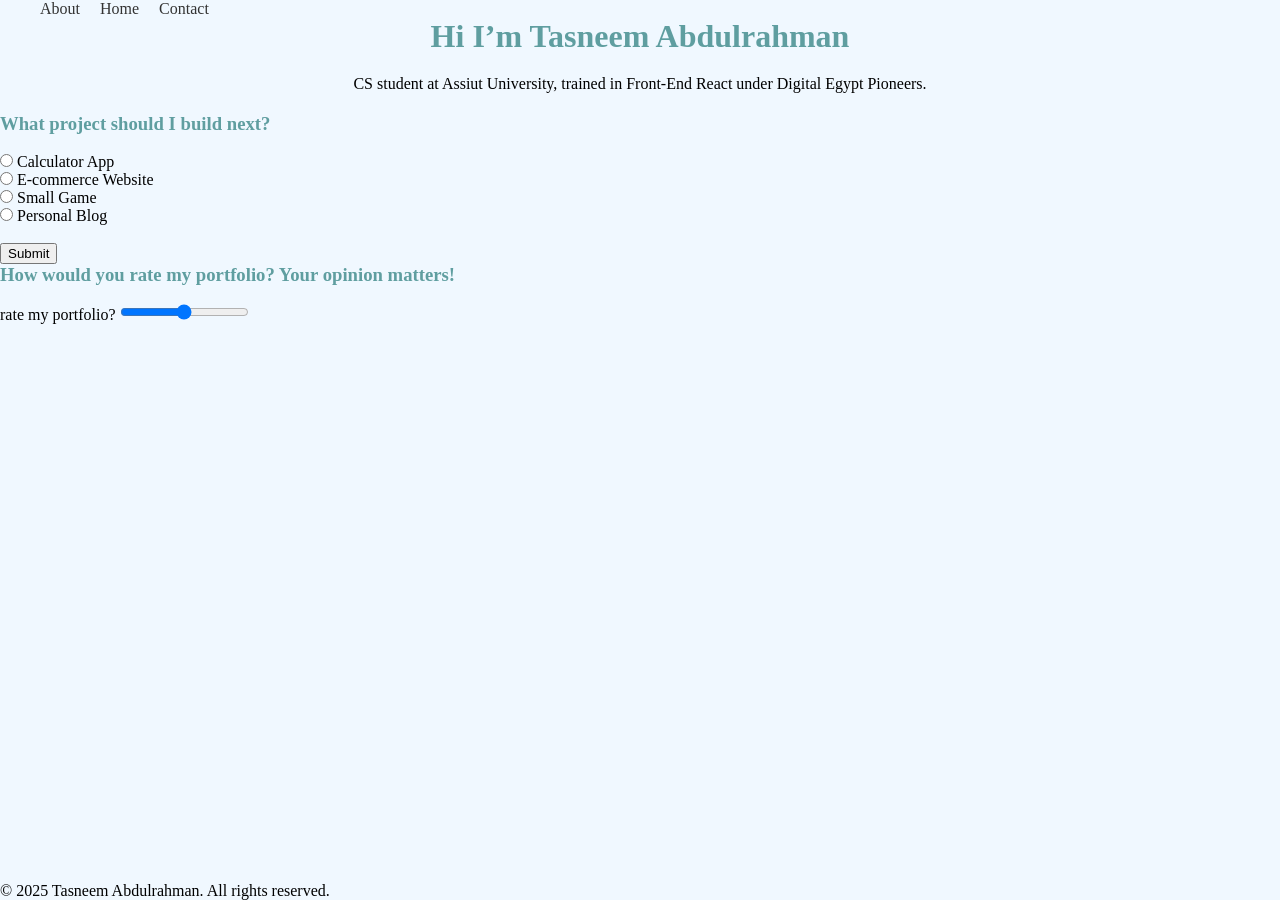
<file: index.html>
<!DOCTYPE html>
<html lang="en">

<head>
    <meta charset="UTF-8">
    <meta name="viewport" content="width=device-width, initial-scale=1.0">
    <link rel="stylesheet" href="./styles/style.css">
    <title>Tasneem Portfolio</title>




</head>


<body>
    <nav>
        <ul class="nav_links">
            <li>
                <a href="about.html">About</a>
            </li>
            <li>
                <a href="index.html">Home</a>
            </li>
            <li>
                <a href="contact.html">Contact</a>
            </li>

        </ul>
    </nav>
    <h1>Hi I’m Tasneem Abdulrahman</h1>


    <div class="about_section">
        <p>CS student at Assiut University, trained in Front-End React under Digital Egypt Pioneers.</p>
    </div>
    <div class="rate">
        <h3 style="color:cadetblue ;"> What project should I build next?</h3>
        <br>
        <form>
            <input type="radio" id="calc" name="next_project" value="Calculator App">
            <label for="calc">Calculator App</label><br>

            <input type="radio" id="ecom" name="next_project" value="E-commerce Website">
            <label for="ecom">E-commerce Website</label><br>

            <input type="radio" id="game" name="next_project" value="Small Game">
            <label for="game">Small Game</label><br>

            <input type="radio" id="blog" name="next_project" value="Personal Blog">
            <label for="blog">Personal Blog</label><br><br>

            <input type="submit" value="Submit">
            <h3 style="color:cadetblue;">How would you rate my portfolio? Your opinion matters!</h3>
            <br>
            <form>
                <label for="r"> rate my portfolio? </label>
                <input type="range" min="0" max="100" value="50" id="r" name="rating">

            </form>


    </div>

    <footer>
        <p>&copy; 2025 Tasneem Abdulrahman. All rights reserved.</p>
    </footer>



</html>
</file>
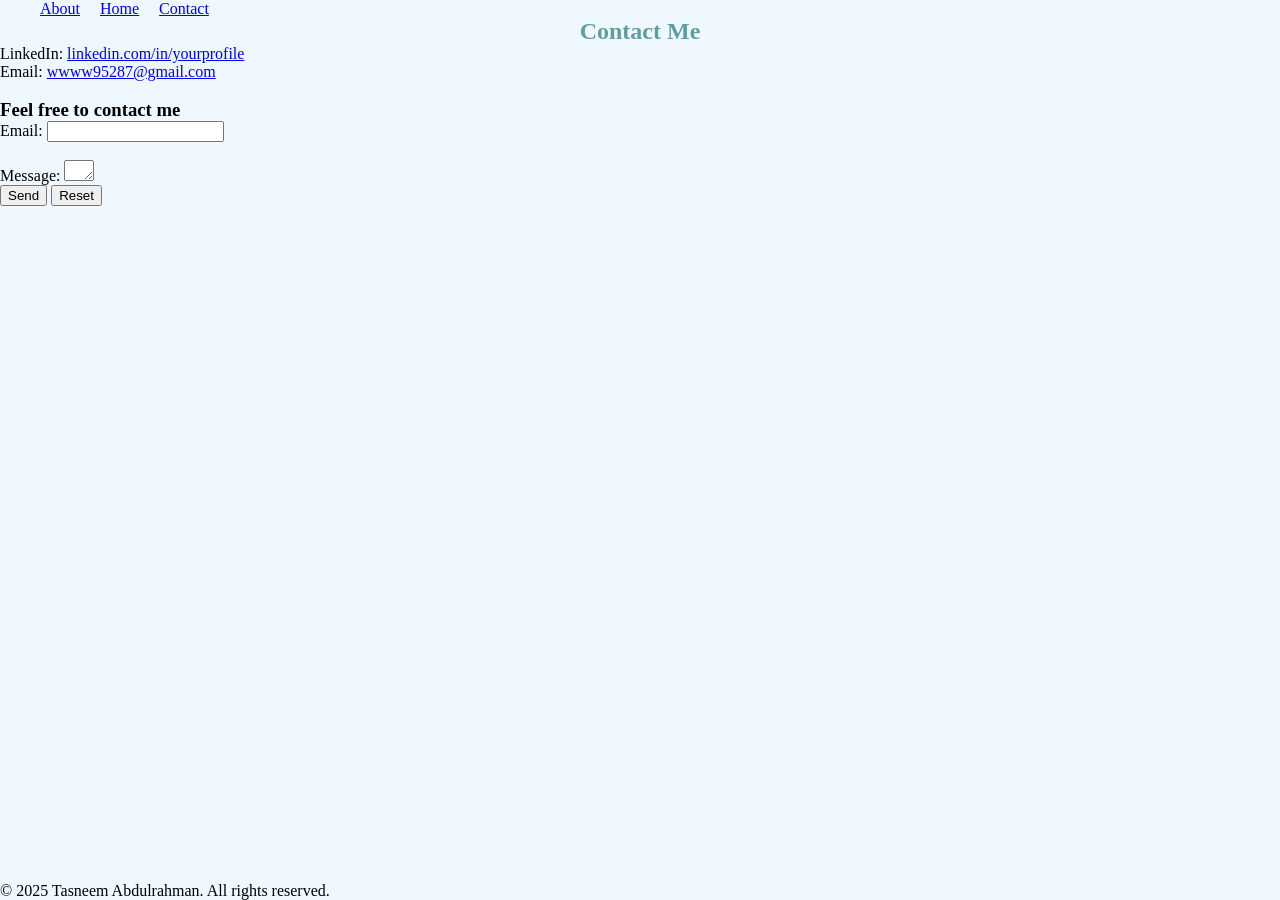
<file: contact.html>
<!DOCTYPE html>
<html lang="en">

<head>
    <meta charset="UTF-8">
    <meta name="viewport" content="width=device-width, initial-scale=1.0">
    <title>contact page</title>
    <link rel="stylesheet" href="./styles/style.css">
</head>

<body>
    <nav>
        <ul class="nav_about">
            <li><a href="about.html">About</a></li>
            <li><a href="index.html">Home</a></li>
            <li><a href="contact.html">Contact</a></li>
        </ul>
    </nav>
    <div class="contact_section">
        <h2>Contact Me</h2>

        <p>LinkedIn: <a href="www.linkedin.com/in/tas7122005" target="_blank">linkedin.com/in/yourprofile</a></p>
        <p>Email: <a href="mailto:wwww95287@gmail.com">wwww95287@gmail.com</a></p>
    </div>
    <br>
    <h3>Feel free to contact me</h3>
    <form class="contact_form">
        <label for="email">Email:</label>
        <input type="email" id="email" name="email" required>
        <br>
        <br>

        <label for="message">Message:</label>
        <textarea id="message" name="message" rows="1" cols="1" required></textarea>
        <br>
        <input type="submit" value="Send">
        <input type="reset">
    </form>



</body>
<footer>
    <p>&copy; 2025 Tasneem Abdulrahman. All rights reserved.</p>
</footer>

</html>
</file>
<file: styles/style.css>
* {
    margin: 0;
}

h1 {
    color: cadetblue;
    text-align: center;
}

h2 {
    color: cadetblue;
    text-align: center;
}


.nav_links {
    list-style: none;
    display: flex;
    gap: 20px;
}

.nav_about {
    list-style: none;
    display: flex;
    gap: 20px;
}

.nav_links a {
    text-decoration: none;
    color: #333;
}

.nav_links a:hover {
    color: cadetblue;

}

body {
    background: #f0f8ff;
    min-height: 100vh;
    flex-direction: column;
    display: flex;


}

.about_section {

    color: black;
    padding: 20px;


    text-align: center;


}

.skills_section {
    color: black;
    padding: 20px;


    text-align: center;

}

.skill {
    list-style: none;
}

footer {
    margin-top: auto;
}
</file>
